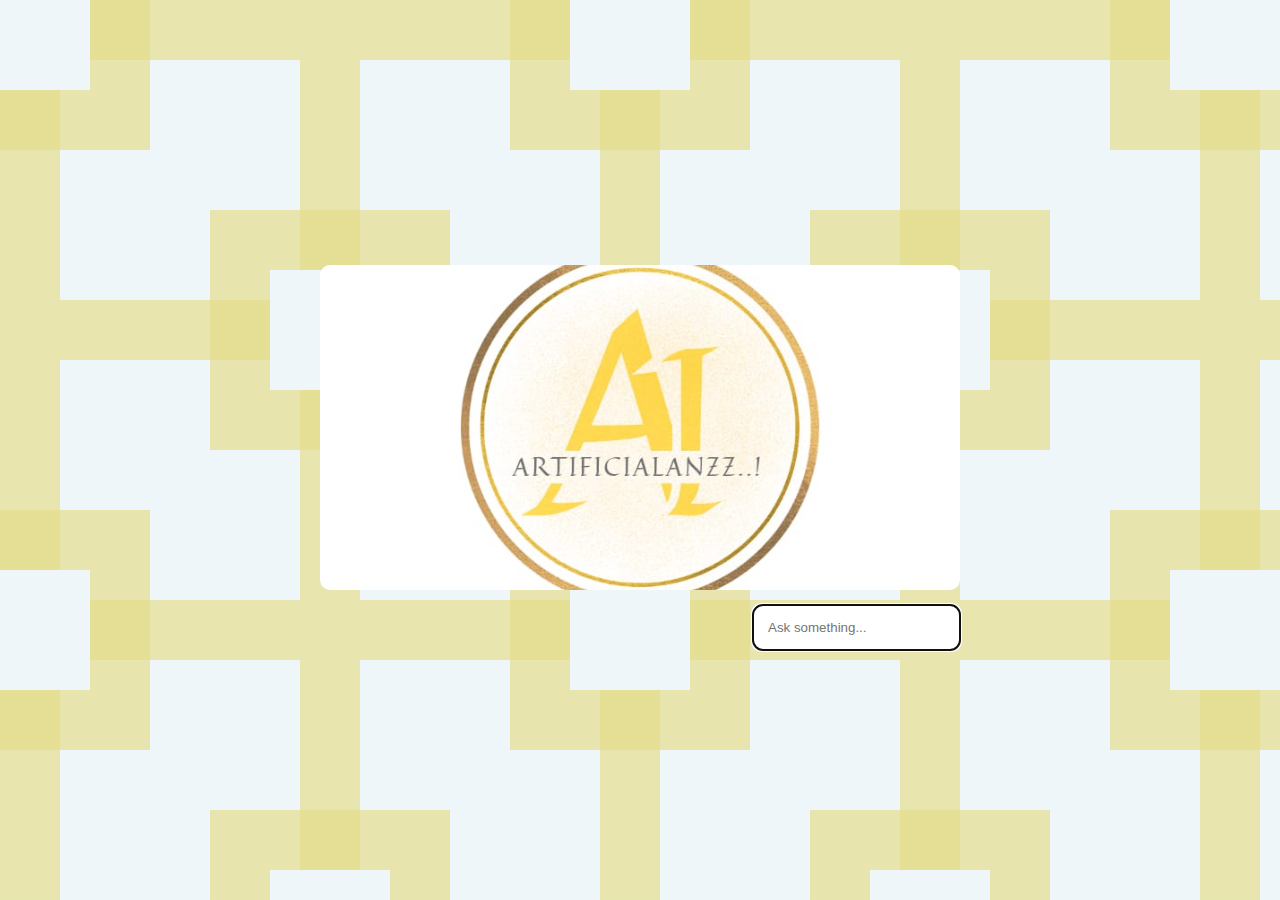
<file: index.html>
<!DOCTYPE html>
<html>

<head>
	<meta charset="UTF-8">
    <meta name="viewport" content="width=device-width, initial-scale=1.0">
	<title>DEPT OF AI PRESENT CHATBOT</title>
	<link rel="icon" href="icon.jpeg" />
	<link rel="stylesheet" href="style.css" />
	<style>
		img{
			padding-bottom:5%;
			margin-top: 2%;
			
		}
		h1{
			align-items: center;
		}
	</style>
</head>

<body>
	<div id="container" class="container">
		<div id="chat" class="chat">
			<div id="messages" class="messages"></div>
			<input id="input" type="text" placeholder="Ask something..." autocomplete="off" autofocus="true" />
		</div>
		
		
	</div>
</body>
<script type="text/javascript" src="index.js" ></script>
<script type="text/javascript" src="constants.js" ></script>
<script type="text/javascript" src="speech.js" ></script>

</html>
</file>
<file: style.css>
* {
    box-sizing: border-box;
  }
  
  html {
      height: 100%;
      
        --s: 300px; /* control the size */
        --c1: 
        #e9c617a8;
        --c2: rgb(255, 250, 250);
        
        --_s: calc(2*var(--s)) calc(2*var(--s));
        --_g: var(--_s) conic-gradient(at 40% 40%,#0000 75%,var(--c1) 0);
        --_p: var(--_s) conic-gradient(at 20% 20%,#0000 75%,var(--c2) 0);
        background:
          calc( .9*var(--s)) calc( .9*var(--s))/var(--_p),
          calc(-.1*var(--s)) calc(-.1*var(--s))/var(--_p),
          calc( .7*var(--s)) calc( .7*var(--s))/var(--_g),
          calc(-.3*var(--s)) calc(-.3*var(--s))/var(--_g),
          conic-gradient(from 90deg at 20% 20%,var(--c2) 25%,var(--c1) 0) 
           0 0/var(--s) var(--s);
        animation: m 10s infinite;
      }
      @keyframes m {
        0% {
         background-position: 
          calc( .9*var(--s)) calc( .9*var(--s)),
          calc(-.1*var(--s)) calc(-.1*var(--s)),
          calc( .7*var(--s)) calc( .7*var(--s)),
          calc(-.3*var(--s)) calc(-.3*var(--s)),0 0
        }
        25% {
         background-position: 
          calc(1.9*var(--s)) calc( .9*var(--s)),
          calc(-1.1*var(--s)) calc(-.1*var(--s)),
          calc(1.7*var(--s)) calc( .7*var(--s)),
          calc(-1.3*var(--s)) calc(-.3*var(--s)),0 0
        }
        50% {
         background-position: 
          calc(1.9*var(--s)) calc(-.1*var(--s)),
          calc(-1.1*var(--s)) calc( .9*var(--s)),
          calc(1.7*var(--s)) calc(-.3*var(--s)),
          calc(-1.3*var(--s)) calc( .7*var(--s)),0 0
        }
        75% {
         background-position: 
          calc(2.9*var(--s)) calc(-.1*var(--s)),
          calc(-2.1*var(--s)) calc( .9*var(--s)),
          calc(2.7*var(--s)) calc(-.3*var(--s)),
          calc(-2.3*var(--s)) calc( .7*var(--s)),0 0
        }
        100% {
         background-position: 
          calc(2.9*var(--s)) calc(-1.1*var(--s)),
          calc(-2.1*var(--s)) calc(1.9*var(--s)),
          calc(2.7*var(--s)) calc(-1.3*var(--s)),
          calc(-2.3*var(--s)) calc(1.7*var(--s)),0 0
        }
      }
  
  
  
  body {
    font-family: 'Roboto', 'Oxygen',
      'Ubuntu', 'Cantarell', 'Fira Sans', 'Droid Sans', 'Helvetica Neue', Arial, Helvetica,
      sans-serif;
    -webkit-font-smoothing: antialiased;
    -moz-osx-font-smoothing: grayscale;
      background-color: rgba(223, 242, 247, .5);
      height: 100%;
      margin: 0;
      }
  
  span {
      padding-right: 15px;
      padding-left: 15px;
  }
  
  .container {
      display: flex;
    justify-content: center;
      align-items: center;
      width: 100%;
      height: 100%;
  }
  
  .chat {
      height: 400px;
      width: 50vw;
      display: flex;
      flex-direction: column;
    justify-content: center;
      align-items: center;
  } 
  
  ::-webkit-input-placeholder { 
      color: .711 
  }
   
  input { 
      border: 0; 
      padding: 15px; 
      margin-left: auto;
      border-radius: 10px; 
  }
  
  .messages {
      display: flex;
      flex-direction: column;
      overflow: scroll;
      height: 90%;
      width: 100%;
      background-image: url("icon.jpeg");
      background-size: 70%;
      background-repeat: no-repeat;
      background-position: 50%;
      background-color: white;
      padding: 15px;
      margin: 15px;
      border-radius: 10px;
      font-weight: bold;
  }
  
  #bot {
      margin-left: auto;
  }
  
  .bot {
      font-family: Consolas, 'Courier New', Menlo, source-code-pro, Monaco,  
      monospace;
  }
  
  .avatar {
      height: 25px;
  }
  
  .response {
      display: flex;
      align-items: center;
      margin: 1%;
      font-size: 100%;
      font-style: italic;  }
  
  
  /* Mobile */
  
  @media only screen and (max-width: 980px) {
    .container {
          flex-direction: column; 
          justify-content: flex-start;
      }
      .chat {
          width: 75vw;
          margin: 10vw;
      }
    
        
        
      }
</file>
